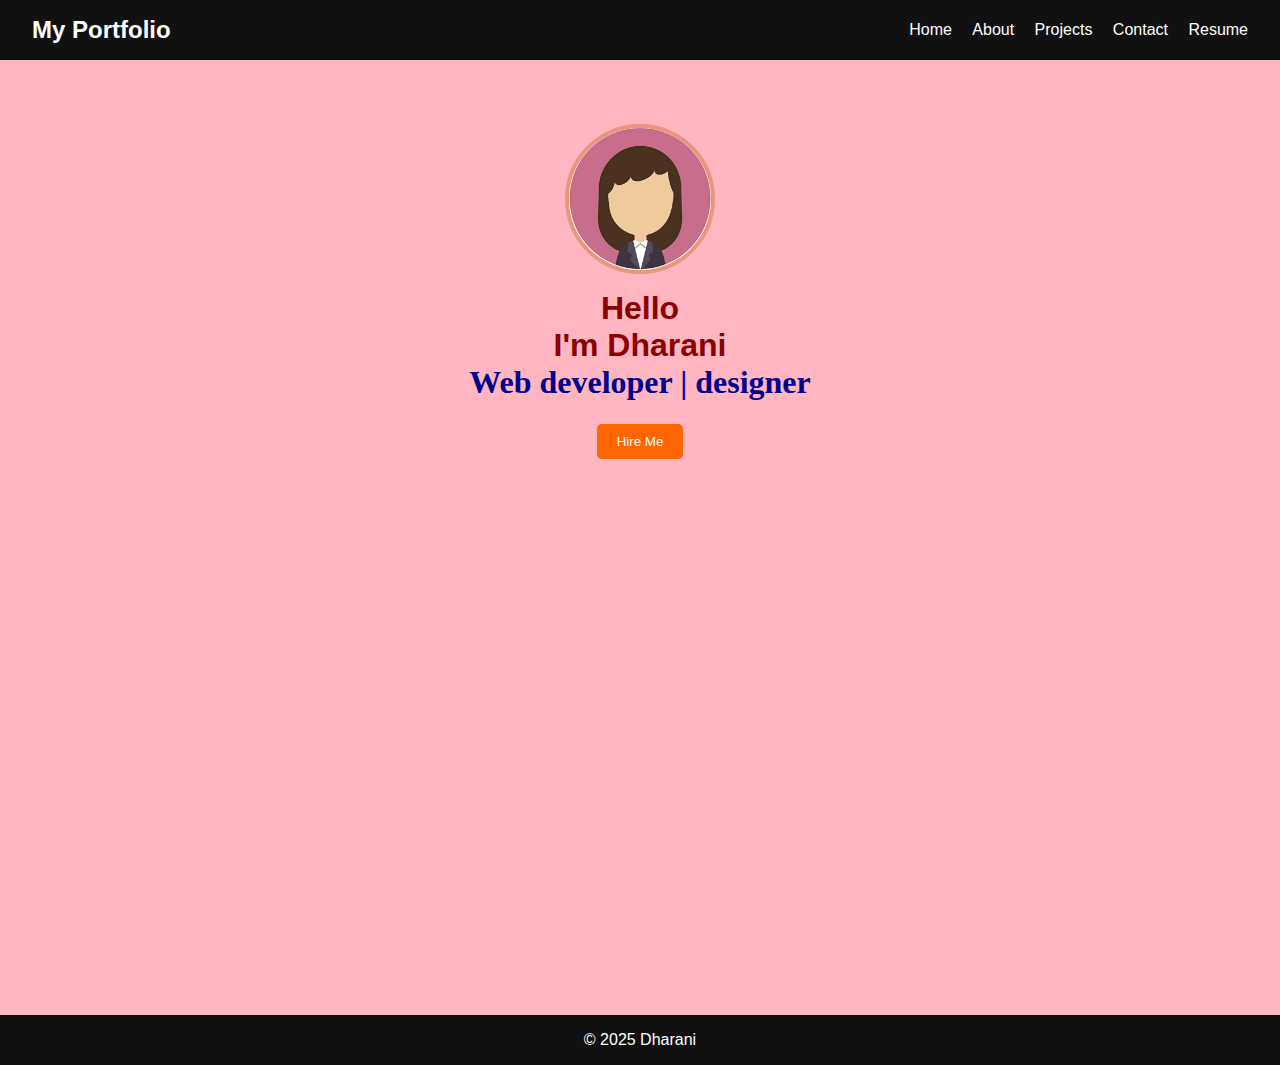
<file: index.html>
<!DOCTYPE html>
<html lang="en">
<head>
  <meta charset="UTF-8" />
  <meta name="viewport" content="width=device-width, initial-scale=1.0" />
  <title>Portfolio</title>
  <link rel="stylesheet" href="stylesheet.css" />
</head>
<body>
  <header class="navbar">
    <div class="logo">My Portfolio</div>
    <nav>
      <a href="#Home">Home</a>
      <a href="#about">About</a>
      <a href="#projects">Projects</a>
      <a href="#contact">Contact</a>
      <button onclick="location.href='resume.pdf'">Resume</button>
    </nav>
  </header>

  <section class="hero">
    <img src="portfolio img.jpeg" alt="Profile" class="hero-img" />
    <div class="hero-text">
      <h1>Hello <br> I'm <span class="green"></span> 
            <span>Dharani</span>
      <p>Web developer | designer</p>
      <button onclick="alert('Thank you for visiting!')">Hire Me</button>
    </div>
  </section>

  <section id="about" class="section fade-in">
    <h2>About Me</h2>
    <p>I build fast, responsive websites using HTML, CSS, and JavaScript. I’m passionate about design and user experience.</p>
  </section>

  <section id="projects" class="section fade-in">
    <h2>Projects</h2>
    <div class="projects-container">
      <div class="project-card">
        <p>Events📅</p>
         <a href="c:\Users\Admin\Events.html">Upcomming Events📅</a>
      </div>
    </div>
  </section>

  <section id="contact" class="section fade-in">
    <h2>Contact</h2>
    <p>Email: dharanisona2003@gmail.com</p>
    <p>LinkedIn: linkedin.com/in/Dharani</p>
    <p>contact no:9790690859</p>

  </section>

  <footer>
    <p>© 2025 Dharani</p>
  </footer>

</body>
</html>
</file>
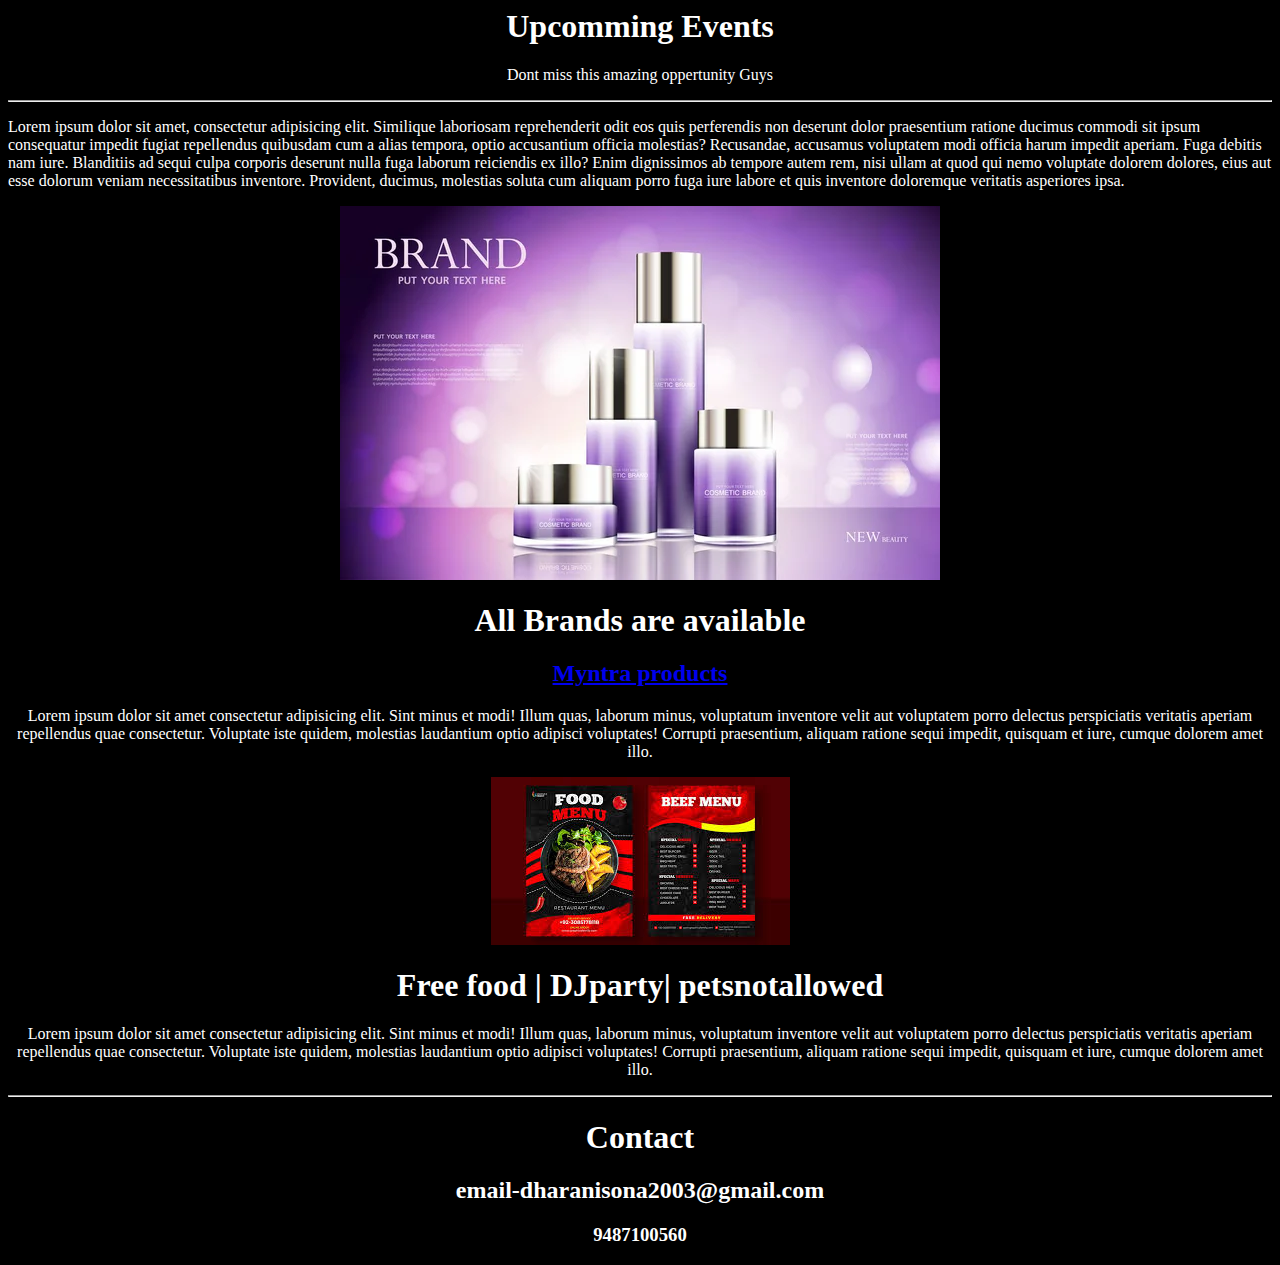
<file: Event.html>
<html>
    <head>
        <title>Events</title>
        <link rel="icon" href="event.png"></link>
        </head>
        <body style="color: white; background-color: black">
            <center>
                <h1>Upcomming Events</h1>
                <p>Dont miss this amazing oppertunity Guys</p>
                <hr>
            </center>

            <p>Lorem ipsum dolor sit amet, consectetur adipisicing elit. Similique laboriosam reprehenderit odit eos quis perferendis non deserunt dolor praesentium ratione ducimus commodi sit ipsum consequatur impedit fugiat repellendus quibusdam cum a alias tempora, optio accusantium officia molestias? Recusandae, accusamus voluptatem modi officia harum impedit aperiam. Fuga debitis nam iure. Blanditiis ad sequi culpa corporis deserunt nulla fuga laborum reiciendis ex illo? Enim dignissimos ab tempore autem rem, nisi ullam at quod qui nemo voluptate dolorem dolores, eius aut esse dolorum veniam necessitatibus inventore. Provident, ducimus, molestias soluta cum aliquam porro fuga iure labore et quis inventore doloremque veritatis asperiores ipsa.</p>

            <center>
                <a href="event1.jfif"><img src="event1.jfif"></a>
                <h1>All Brands are available</h1>
                <h2><a href="https://www.myntra.com/makup?rawQuery=makup%5C">Myntra products</a></h2>
                <p>Lorem ipsum dolor sit amet consectetur adipisicing elit. Sint minus et modi! Illum quas, laborum minus, voluptatum inventore velit aut voluptatem porro delectus perspiciatis veritatis aperiam repellendus quae consectetur. Voluptate iste quidem, molestias laudantium optio adipisci voluptates! Corrupti praesentium, aliquam ratione sequi impedit, quisquam et iure, cumque dolorem amet illo.</p>
            </center>

            <center>
                <img src= "event2.jfif"></a>
                <h1>Free food | DJparty| petsnotallowed </h1></h1>
                <p>Lorem ipsum dolor sit amet consectetur adipisicing elit. Sint minus et modi! Illum quas, laborum minus, voluptatum inventore velit aut voluptatem porro delectus perspiciatis veritatis aperiam repellendus quae consectetur. Voluptate iste quidem, molestias laudantium optio adipisci voluptates! Corrupti praesentium, aliquam ratione sequi impedit, quisquam et iure, cumque dolorem amet illo.</p>
            </center>
            <hr>
            
            <center>
                <h1>Contact</h1>
                <h2>email-dharanisona2003@gmail.com</h2>
                <h3>9487100560</h3>    
            </center>

            </body>
        </html>
</file>
<file: stylesheet.css>
/* Reset */
* {
  margin: 0;
  padding: 0;
  box-sizing: border-box;
}

body {
  font-family: 'Segoe UI', sans-serif;
  background: #fefefe;
  color: #000000;
  scroll-behavior: smooth;
  background-color: lightpink;
}

/* Navbar */
.navbar {
  display: flex;
  justify-content: space-between;
  align-items: center;
  background: #111;
  color: white;
  padding: 1rem 2rem;
  position: sticky;
  top: 0;
  z-index: 100;
}

.navbar .logo {
  font-weight: bold;
  font-size: 1.5rem;
}

.navbar nav a, .navbar nav button {
  margin-left: 1rem;
  color: white;
  text-decoration: none;
  background: none;
  border: none;
  font-size: 1rem;
  cursor: pointer;
  transition: color 0.3s ease;
}

.navbar nav a:hover,
.navbar nav button:hover {
  color: #ff6600;
}

/* Hero Section */
.hero {
  display: flex;
  flex-direction: column;
  align-items: center;
  padding: 4rem 2rem;
  text-align: center;
  background: #f8f8f8;
  background-color: lightpink;
  transition: all 0.5s ease-in;
}

.hero-img {
  width: 150px;
  height: 150px;
  border-radius: 50%;
  border: 4px solid #ff6600;
  border-color: darksalmon;
  margin-bottom: 1rem;
  transition: all 0.5s ease-in;
  
}

.hero-text h1 {
  font-size: 2rem;
  margin-bottom: 0.5rem;
  color:darkred;
  transition: all 0.5s ease-in;
}

.hero-text p {
  margin-bottom: 1rem;
  color:darkblue;
  font-family: 'Times New Roman', Times, serif;
  transition: all 0.5s ease-in;
}

.hero-text button {
  background-color: #ff6600;
  color: white;
  padding: 0.6rem 1.2rem;
  border: none;
  border-radius: 5px;
  cursor: pointer;
  transition: background 0.3s ease;
}

.hero-text button:hover {
  background-color: #e65c00;
}

/* Section Base */
.section {
  padding: 2rem;
  max-width: 800px;
  margin: auto;
}

.projects-container {
  display: flex;
  flex-wrap: wrap;
  gap: 1rem;
}

.project-card {
  background: white;
  padding: 1rem;
  border-radius: 10px;
  box-shadow: 0 0 10px rgba(0,0,0,0.1);
  flex: 1 1 calc(50% - 1rem);
  transition: transform 0.3s;
}

.project-card:hover {
  transform: scale(1.03);
}

/* Transitions */
.fade-in {
  animation: fadeIn 1s ease forwards;
  opacity: 0;
}

@keyframes fadeIn {
  from { opacity: 0; transform: translateY(20px); }
  to { opacity: 1; transform: translateY(0); }
}

/* Footer */
footer {
  background: #111;
  color: white;
  text-align: center;
  padding: 1rem;
  margin-top: 3rem;
}
</file>
